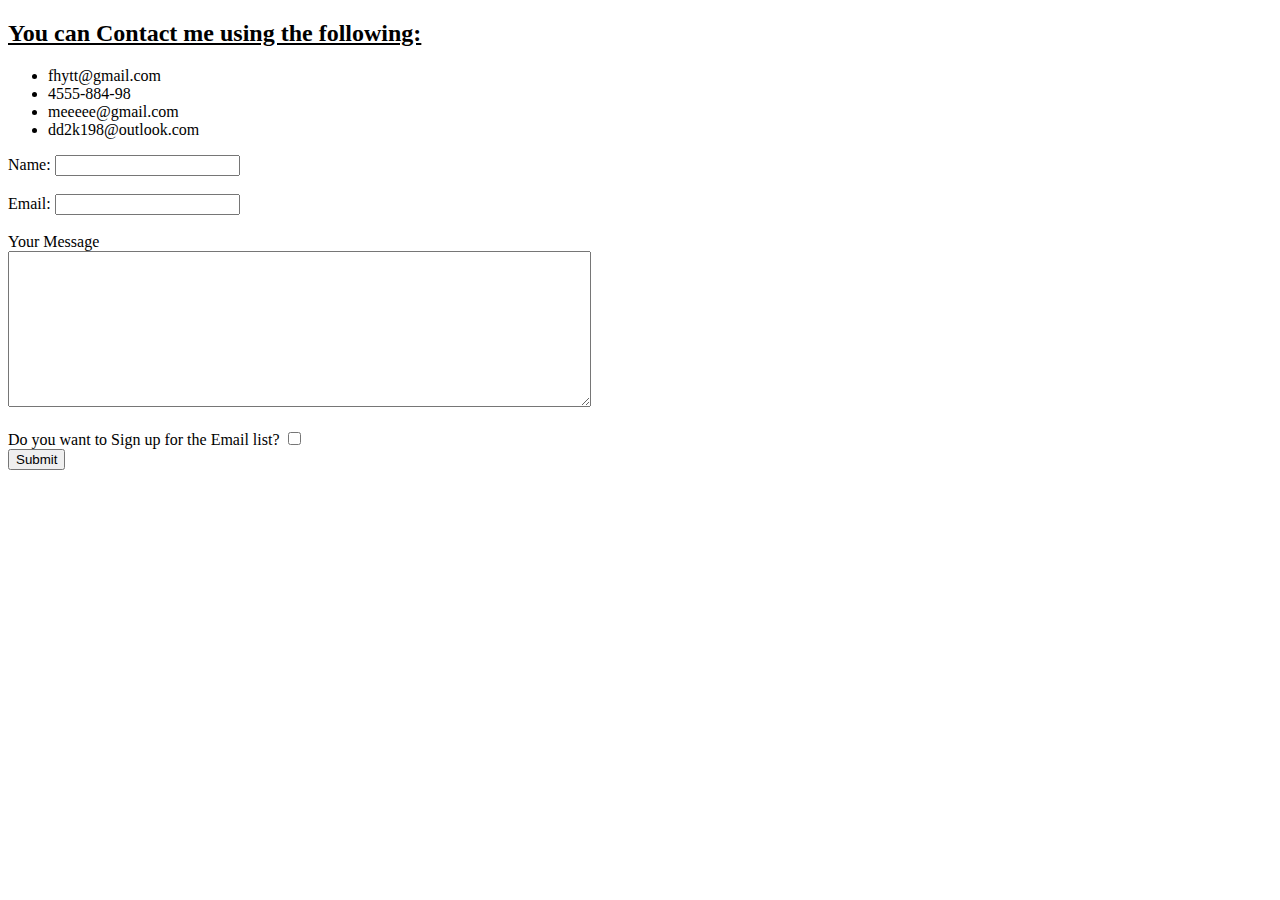
<file: contactme.html>
<!DOCTYPE html>
<html lang="en" dir="ltr">

<head>
  <meta charset="utf-8">
  <title>Contact Me</title>
</head>

<body>
  <h2><u>You can Contact me using the following:</u></h2>
  <ul>
    <li>fhytt@gmail.com</li>
    <li>4555-884-98</li>
    <li>meeeee@gmail.com</li>
    <li>dd2k198@outlook.com</li>
  </ul>
<form action="mailto:abeckamans@gmail.com" method="post" enctype="text/plain">
  <label>Name:</label>
  <input type="text" name="yourname" value=""><br>
  <br>
  <label>Email:</label>
  <input type="email" name="youremail" value=""><br>
  <br>
  <label>Your Message</label><br>
  <textarea name="" rows="10" cols="70"></textarea><br>
  <br>
  <label>Do you want to Sign up for the Email list?</label>
  <input type="checkbox" name="" value=""><br>

  <input type="submit" name="" value="Submit">

</form>
</body>

</html>
</file>
